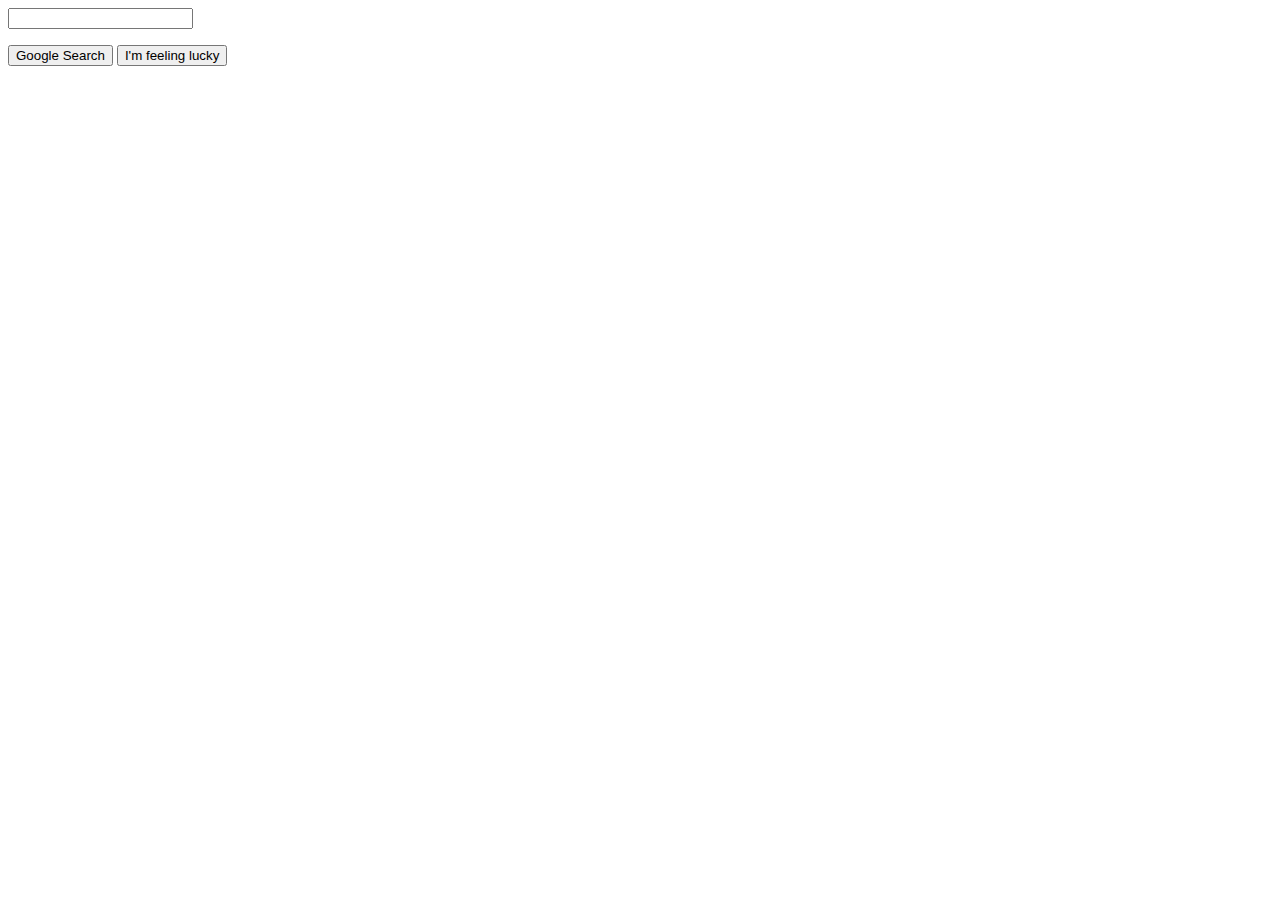
<file: auto-complete-search/index.html>
<!DOCTYPE html>
<html>
    <head>
        <title>AutoComplete Search or Type Ahead search</title>
    </head>
    <body>
        <div class="search">
            <div class="search__bar">
                <input type="text" class="search__bar__input"/>
            </div>
            <div class="search__suggestions">
                <ul class="search__suggestions__list">

                </ul>
            </div>
        </div>
        <div class="search__actions">
            <button class="search__actions__action search__actions__action--search">Google Search</button>
            <button class="search__actions__action search__actions__action--lucky">I'm feeling lucky</button>
        </div>
        <script src="./server.js"></script>
    </body>
</html>
</file>
